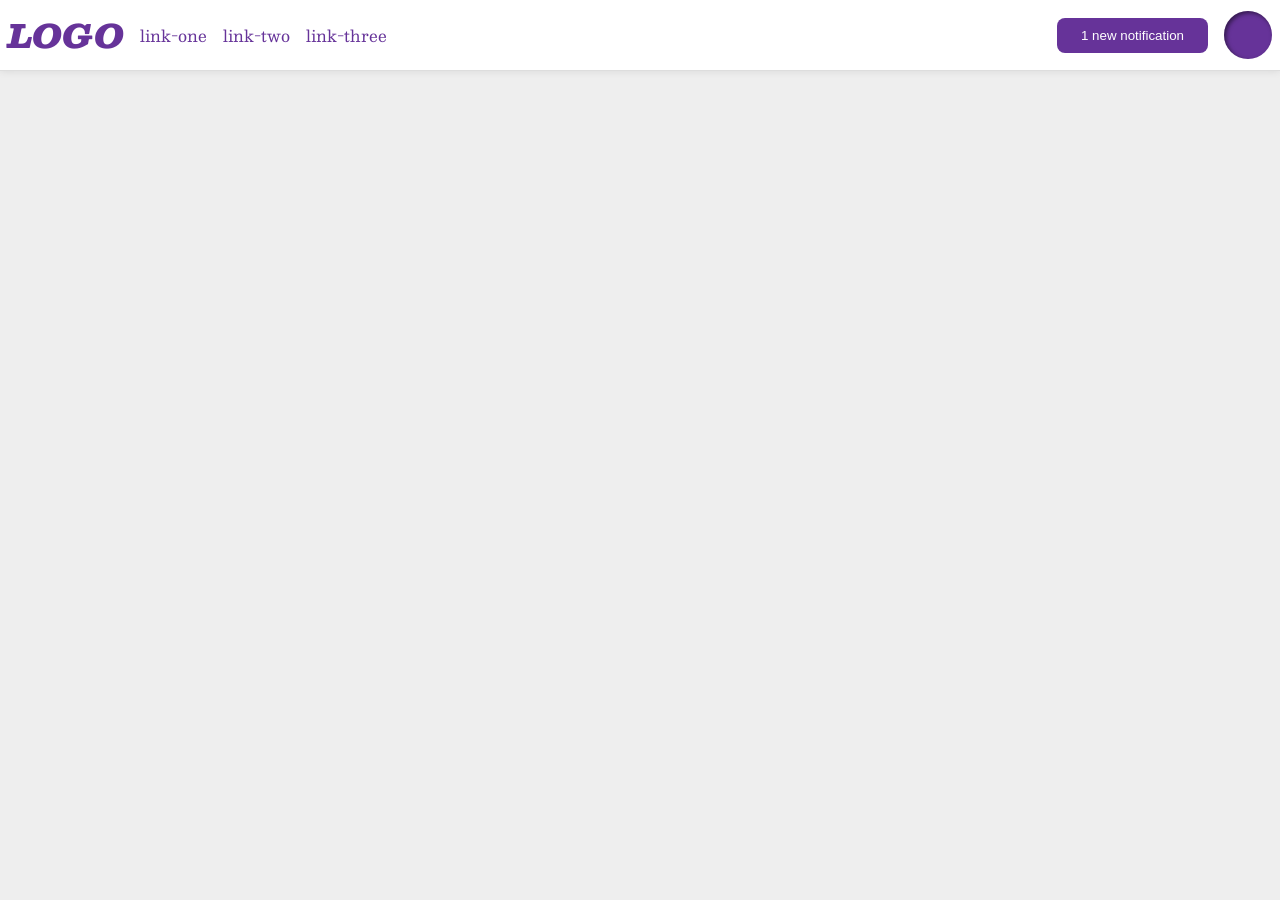
<file: foundations/flex/03-flex-header-2/index.html>
<!DOCTYPE html>
<html lang="en">

<head>
  <meta charset="UTF-8">
  <meta http-equiv="X-UA-Compatible" content="IE=edge">
  <meta name="viewport" content="width=device-width, initial-scale=1.0">
  <title>Flex Header 2</title>
  <link rel="stylesheet" href="style.css">
</head>

<body>
  <div class="header">
    <div class="left">
      <div class="logo">
        LOGO
      </div>
      <ul class="links">
        <li><a href="https://google.com">link-one</a></li>
        <li><a href="https://google.com">link-two</a></li>
        <li><a href="https://google.com">link-three</a></li>
      </ul>
    </div>
    <div class="right">
      <button class="notifications">
        1 new notification
      </button>
      <div class="profile-image"></div>
    </div>
  </div>
</body>

</html>
</file>
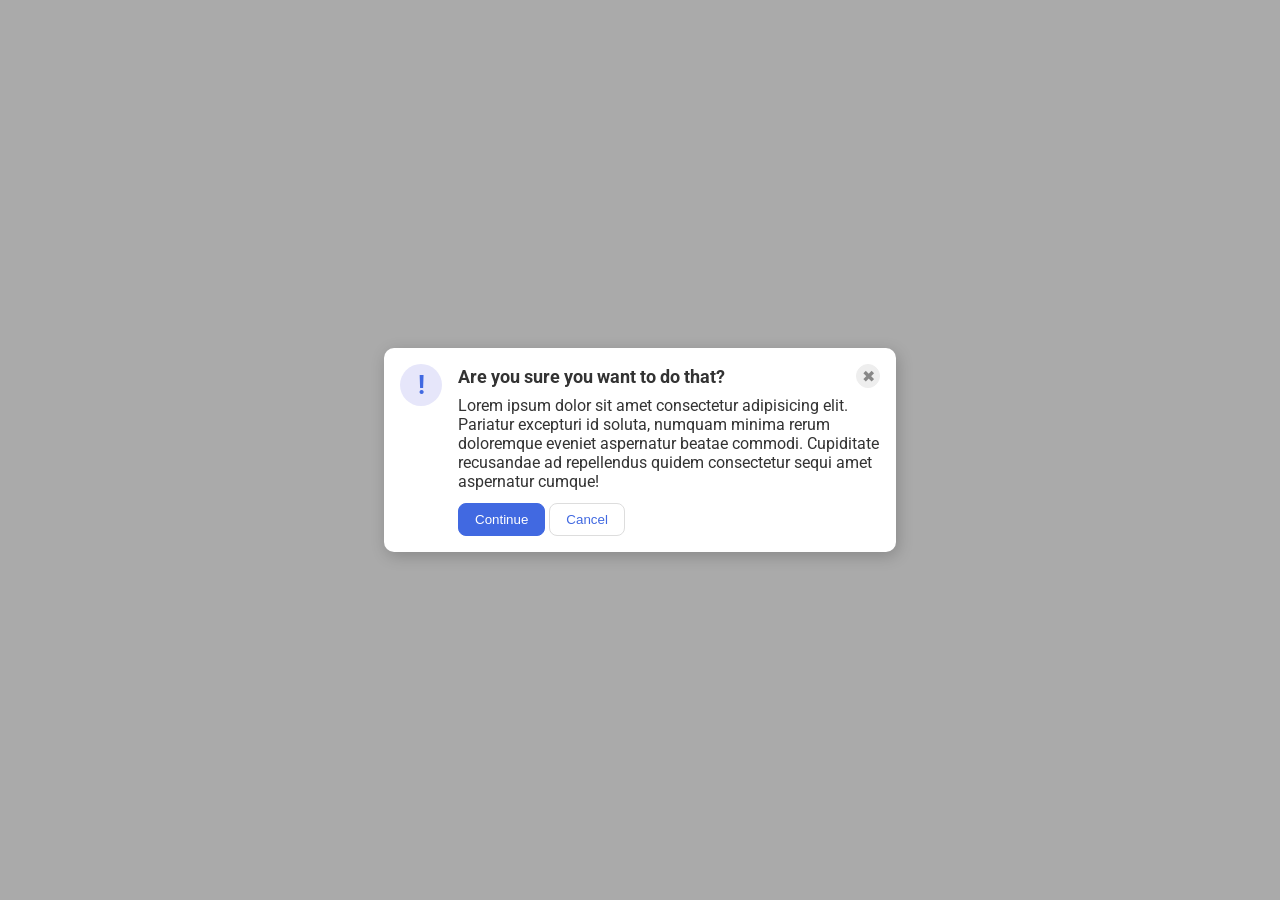
<file: foundations/flex/05-flex-modal/index.html>
<!DOCTYPE html>
<html lang="en">

<head>
  <meta charset="UTF-8">
  <meta http-equiv="X-UA-Compatible" content="IE=edge">
  <meta name="viewport" content="width=device-width, initial-scale=1.0">
  <link rel="stylesheet" href="style.css">
  <title>Modal</title>
</head>

<body>
  <div class="modal">
    <div class="icon">!</div>
    <div class="container">
      <div class="header">Are you sure you want to do that?
        <button class="close-button">✖</button>
      </div>
      <div class="text">Lorem ipsum dolor sit amet consectetur adipisicing elit. Pariatur excepturi id soluta, numquam
        minima rerum doloremque eveniet aspernatur beatae commodi. Cupiditate recusandae ad repellendus quidem
        consectetur
        sequi amet aspernatur cumque!</div>
      <button class="continue">Continue</button>
      <button class="cancel">Cancel</button>
    </div>
  </div>
</body>

</html>
</file>
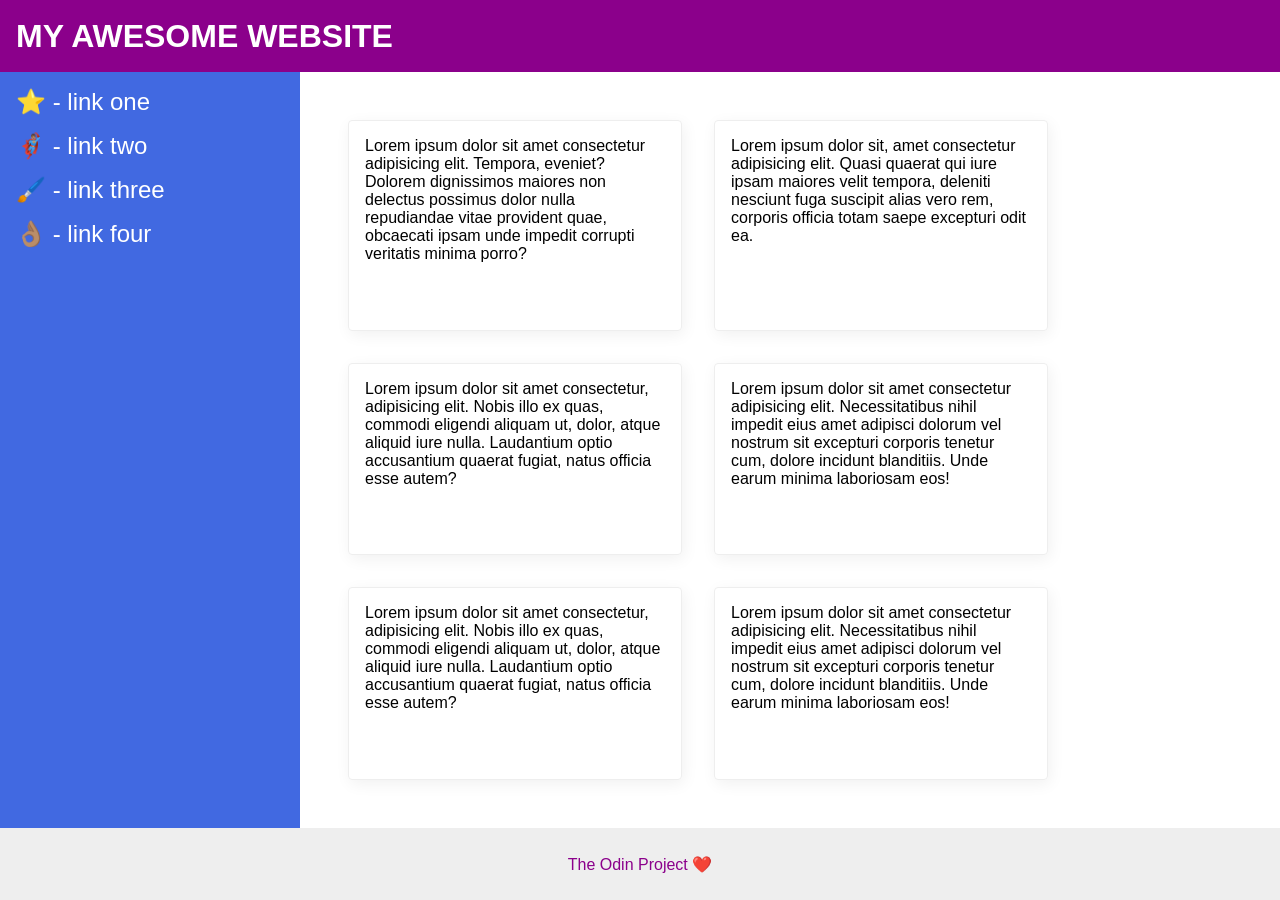
<file: foundations/flex/07-flex-layout-2/index.html>
<!DOCTYPE html>
<html lang="en">

<head>
  <meta charset="UTF-8">
  <meta http-equiv="X-UA-Compatible" content="IE=edge">
  <meta name="viewport" content="width=device-width, initial-scale=1.0">
  <title>The Holy Grail</title>
  <link rel="stylesheet" href="style.css">
</head>

<body>
  <div class="header">
    MY AWESOME WEBSITE
  </div>

  <div class="container">
    <div class="sidebar">
      <ul>
        <li><a href="#">⭐ - link one</a></li>
        <li><a href="#">🦸🏽‍♂️ - link two</a></li>
        <li><a href="#">🖌️ - link three</a></li>
        <li><a href="#">👌🏽 - link four</a></li>
      </ul>
    </div>

    <div class="cards">
      <div class="card">Lorem ipsum dolor sit amet consectetur adipisicing elit. Tempora, eveniet? Dolorem dignissimos
        maiores non delectus possimus dolor nulla repudiandae vitae provident quae, obcaecati ipsam unde impedit
        corrupti
        veritatis minima porro?</div>
      <div class="card">Lorem ipsum dolor sit, amet consectetur adipisicing elit. Quasi quaerat qui iure ipsam maiores
        velit tempora, deleniti nesciunt fuga suscipit alias vero rem, corporis officia totam saepe excepturi odit ea.
      </div>
      <div class="card">Lorem ipsum dolor sit amet consectetur, adipisicing elit. Nobis illo ex quas, commodi eligendi
        aliquam ut, dolor, atque aliquid iure nulla. Laudantium optio accusantium quaerat fugiat, natus officia esse
        autem?</div>
      <div class="card">Lorem ipsum dolor sit amet consectetur adipisicing elit. Necessitatibus nihil impedit eius amet
        adipisci dolorum vel nostrum sit excepturi corporis tenetur cum, dolore incidunt blanditiis. Unde earum minima
        laboriosam eos!</div>
      <div class="card">Lorem ipsum dolor sit amet consectetur, adipisicing elit. Nobis illo ex quas, commodi eligendi
        aliquam ut, dolor, atque aliquid iure nulla. Laudantium optio accusantium quaerat fugiat, natus officia esse
        autem?</div>
      <div class="card">Lorem ipsum dolor sit amet consectetur adipisicing elit. Necessitatibus nihil impedit eius amet
        adipisci dolorum vel nostrum sit excepturi corporis tenetur cum, dolore incidunt blanditiis. Unde earum minima
        laboriosam eos!</div>
    </div>
  </div>
  <div class="footer">
    The Odin Project ❤️
  </div>
</body>

</html>
</file>
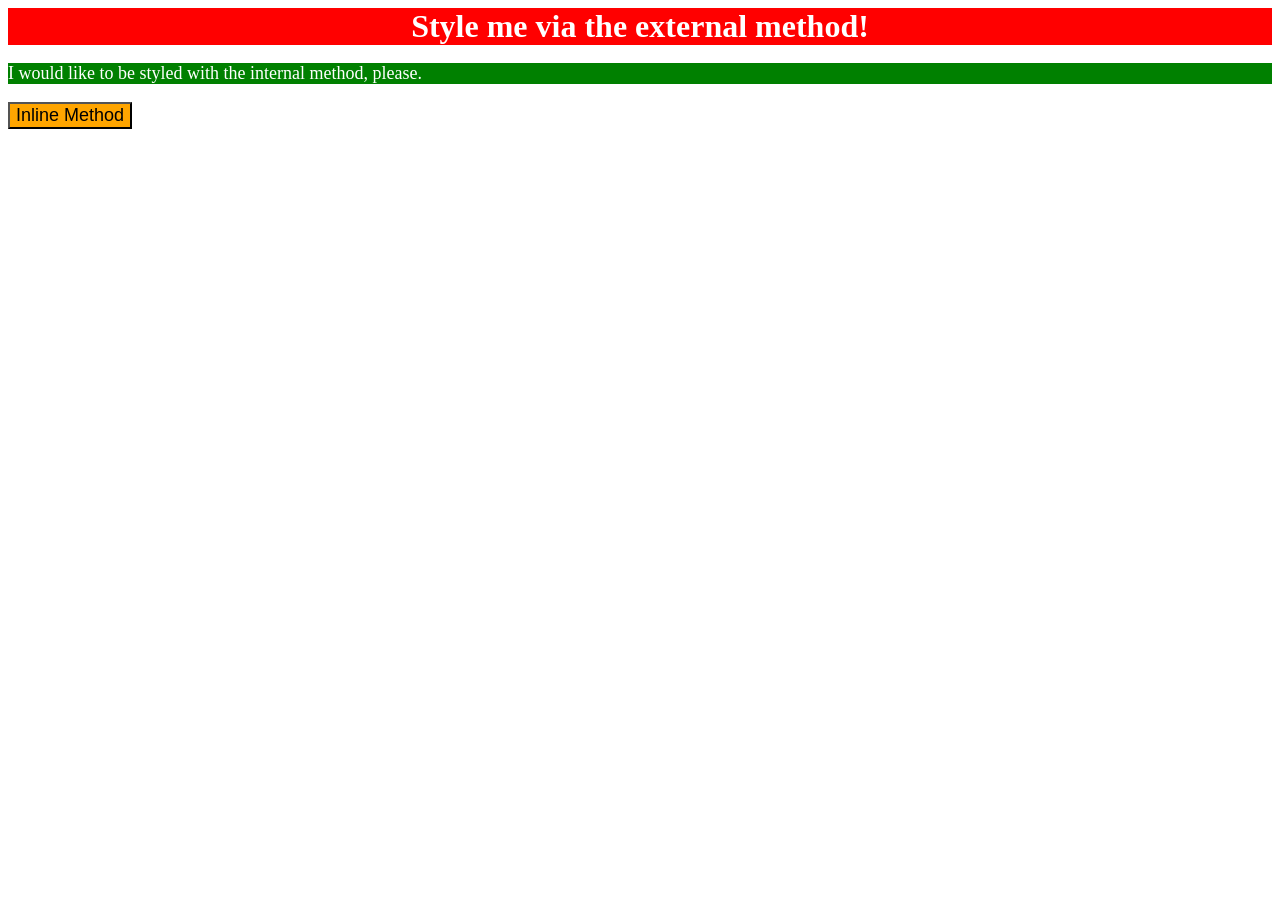
<file: foundations/intro-to-css/01-css-methods/index.html>
<!DOCTYPE html>
<html lang="en">

<head>
  <meta charset="UTF-8">
  <meta http-equiv="X-UA-Compatible" content="IE=edge">
  <meta name="viewport" content="width=device-width, initial-scale=1.0">
  <title>Methods for Adding CSS</title>
  <link rel="stylesheet" href="styles.css">

  <style>
    p{
      background-color: green;
      color: white;
      font-size: 18px;
    }
  </style>
</head>

<body>
  <div>Style me via the external method!</div>
  <p>I would like to be styled with the internal method, please.</p>
  <button style="background: orange; font-size: 18px;">Inline Method</button>
</body>

</html>
</file>
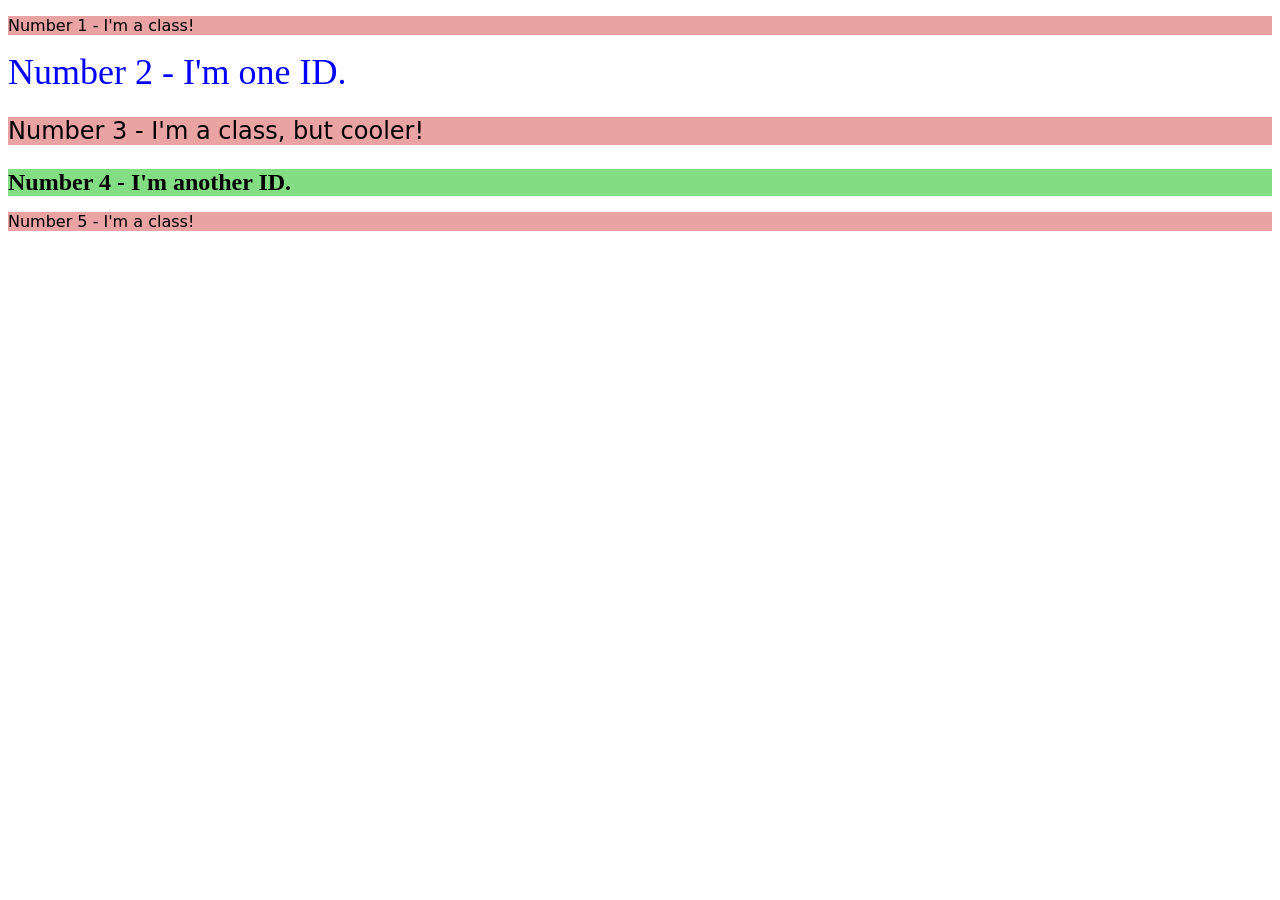
<file: foundations/intro-to-css/02-class-id-selectors/index.html>
<!DOCTYPE html>
<html lang="en">

<head>
  <meta charset="UTF-8">
  <meta http-equiv="X-UA-Compatible" content="IE=edge">
  <meta name="viewport" content="width=device-width, initial-scale=1.0">
  <title>Class and ID Selectors</title>
  <link rel="stylesheet" href="style.css">
</head>

<body>
  <p class="odd">Number 1 - I'm a class!</p>
  <div id="blue">Number 2 - I'm one ID.</div>
  <p class="odd big-text">Number 3 - I'm a class, but cooler!</p>
  <div id="green" class="big-text">Number 4 - I'm another ID.</div>
  <p class="odd">Number 5 - I'm a class!</p>
</body>

</html>
</file>
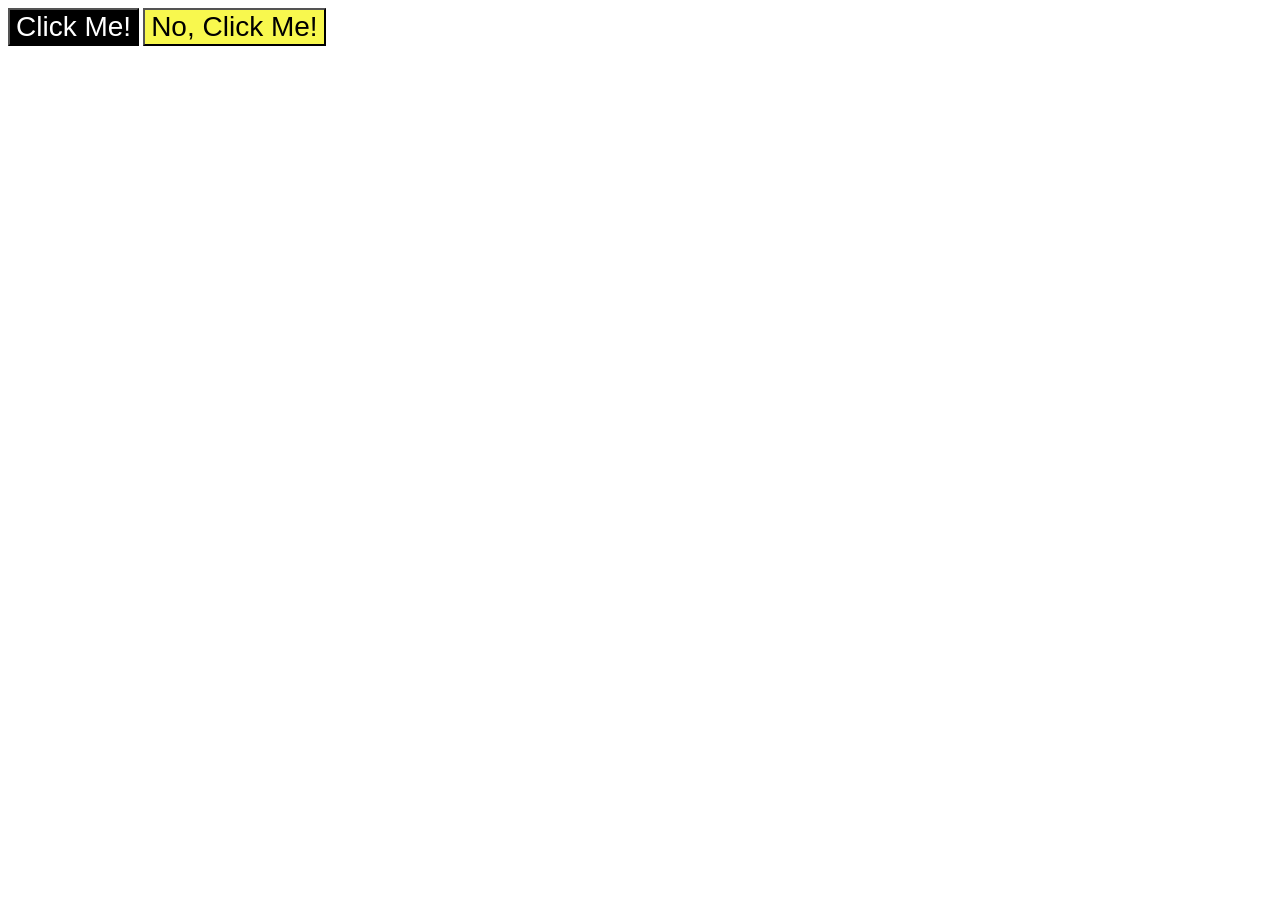
<file: foundations/intro-to-css/03-grouping-selectors/index.html>
<!DOCTYPE html>
<html lang="en">

<head>
  <meta charset="UTF-8">
  <meta http-equiv="X-UA-Compatible" content="IE=edge">
  <meta name="viewport" content="width=device-width, initial-scale=1.0">
  <title>Grouping Selectors</title>
  <link rel="stylesheet" href="style.css">
</head>

<body>
  <button class="black">Click Me!</button>
  <button class="yellow">No, Click Me!</button>
</body>

</html>
</file>
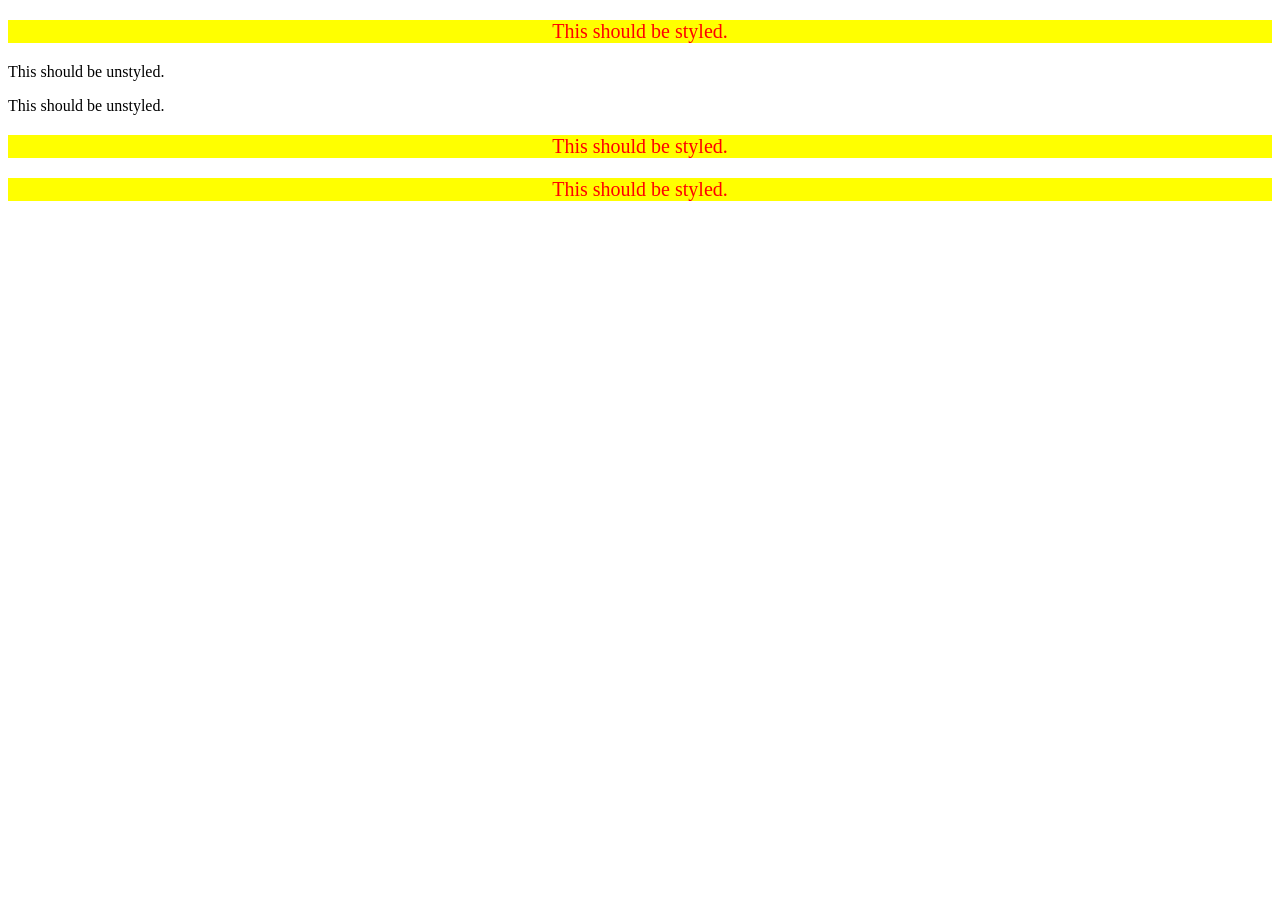
<file: foundations/intro-to-css/05-descendant-combinator/index.html>
<!DOCTYPE html>
<html lang="en">

<head>
  <meta charset="UTF-8">
  <meta http-equiv="X-UA-Compatible" content="IE=edge">
  <meta name="viewport" content="width=device-width, initial-scale=1.0">
  <title>Descendant Combinator</title>
  <link rel="stylesheet" href="style.css">
</head>

<body>
  <div class="container">
    <p class="text">This should be styled.</p>
  </div>
  <p class="text">This should be unstyled.</p>
  <p class="text">This should be unstyled.</p>
  <div class="container">
    <p class="text">This should be styled.</p>
    <p class="text">This should be styled.</p>
  </div>
</body>

</html>
</file>
<file: foundations/flex/03-flex-header-2/style.css>
/* this is some magical font-importing.  
you'll learn about it later. */
@import url("https://fonts.googleapis.com/css2?family=Besley:ital,wght@0,400;1,900&display=swap");

body {
  margin: 0;
  background: #eee;
  font-family: Besley, serif;
}

.header {
  background: white;
  border-bottom: 1px solid #ddd;
  box-shadow: 0 0 8px rgba(0, 0, 0, 0.1);
  display: flex;
  justify-content: space-between;
  padding: 8px;
}

.left,
.right {
  display: flex;
  gap: 16px;
  align-items: center;
}

.profile-image {
  background: rebeccapurple;
  box-shadow: inset 2px 2px 4px rgba(0, 0, 0, 0.5);
  border-radius: 50%;
  width: 48px;
  height: 48px;
}

.logo {
  color: rebeccapurple;
  font-size: 32px;
  font-weight: 900;
  font-style: italic;
}

button {
  border: none;
  border-radius: 8px;
  background: rebeccapurple;
  color: white;
  padding: 10px 24px;
}

a {
  /* this removes the line under our links */
  text-decoration: none;
  color: rebeccapurple;
}

ul {
  list-style-type: none;
  display: flex;
  gap: 16px;
  padding: 0;
  margin: 0;
}
</file>
<file: foundations/flex/05-flex-modal/style.css>
@import url("https://fonts.googleapis.com/css2?family=Roboto:wght@400;700&display=swap");

html,
body {
  height: 100%;
}

body {
  font-family: Roboto, sans-serif;
  margin: 0;
  background: #aaa;
  color: #333;
  /* I'll give you this one for free lol */
  display: flex;
  align-items: center;
  justify-content: center;
}

.modal {
  background: white;
  width: 480px;
  border-radius: 10px;
  box-shadow: 2px 4px 16px rgba(0, 0, 0, 0.2);
  padding: 16px;
  display: flex;
  gap: 16px;
}

.header {
  display: flex;
  justify-content: space-between;
  align-items: center;
  font-weight: 700;
  font-size: 18px;
  margin-bottom: 8px;
}

.text {
  margin-bottom: 12px;
}

.icon {
  color: royalblue;
  font-size: 26px;
  font-weight: 700;
  background: lavender;
  width: 42px;
  height: 42px;
  border-radius: 50%;
  display: flex;
  align-items: center;
  justify-content: center;
  flex-shrink: 0;
}

.close-button {
  background: #eee;
  border-radius: 50%;
  color: #888;
  font-weight: 400;
  font-size: 16px;
  height: 24px;
  width: 24px;
  display: flex;
  align-items: center;
  justify-content: center;
  border: 1px solid #eee;
  padding: 0;
}

button {
  cursor: pointer;
  padding: 8px 16px;
  border-radius: 8px;
}

button.continue {
  background: royalblue;
  border: 1px solid royalblue;
  color: white;
}

button.cancel {
  background: white;
  border: 1px solid #ddd;
  color: royalblue;
}
</file>
<file: foundations/flex/07-flex-layout-2/style.css>
body {
  font-family:
    -apple-system, BlinkMacSystemFont, "Segoe UI", Roboto, Oxygen, Ubuntu,
    Cantarell, "Open Sans", "Helvetica Neue", sans-serif;
  margin: 0;
  min-height: 100vh;
  display: flex;
  flex-direction: column;
}

.header {
  height: 72px;
  background: darkmagenta;
  color: white;
  font-size: 32px;
  display: flex;
  box-sizing: border-box;
  align-items: center;
  padding: 0 16px;
  font-weight: 900;
}

.footer {
  height: 72px;
  background: #eee;
  color: darkmagenta;
  display: flex;
  justify-content: center;
  align-items: center;
}

.sidebar {
  width: 300px;
  background: royalblue;
  box-sizing: border-box;
  flex-shrink: 0;
  font-size: 24px;
  padding: 16px;
}

ul {
  display: flex;
  flex-direction: column;
  gap: 16px;
  list-style: none;
  margin: 0;
  padding: 0;
}

a {
  text-decoration: none;
  color: white;
}

.card {
  border: 1px solid #eee;
  box-shadow: 2px 4px 16px rgba(0, 0, 0, 0.06);
  border-radius: 4px;
  width: 300px;
  padding: 16px;
}

.cards {
  display: flex;
  flex-wrap: wrap;
  padding: 48px;
  gap: 32px;
}

.container {
  display: flex;
  flex: 1;
}
</file>
<file: foundations/intro-to-css/01-css-methods/styles.css>
div {
  background-color: red;
  color: white;
  font-size: 32px;
  text-align: center;
  font-weight: bold;
}
</file>
<file: foundations/intro-to-css/02-class-id-selectors/style.css>
/* Add CSS Styling */
.odd{
    background-color: #e9a3a3;
    font-family: Verdana, 'DejaVu Sans', sans-serif;
}

#blue{
    color: blue;
    font-size: 36px;
}

.big-text{
    font-size: 24px;
}

#green{
    background-color: #83dd83;
    font-weight: bold;
}
</file>
<file: foundations/intro-to-css/03-grouping-selectors/style.css>
/* Add CSS Styling */
.black, .yellow {
  font-size: 28px;
  font-family: "Helvetica", "Times New Roman", sans-serif;
}

.black {
  background-color: black;
  color: white;
}

.yellow {
  background-color: rgb(248, 248, 78);
  color: black;
}
</file>
<file: foundations/intro-to-css/05-descendant-combinator/style.css>
/* Add CSS Styling */
.container .text{
    color: red;
    background-color: yellow;
    font-size: 20px;
    text-align: center;
}
</file>
